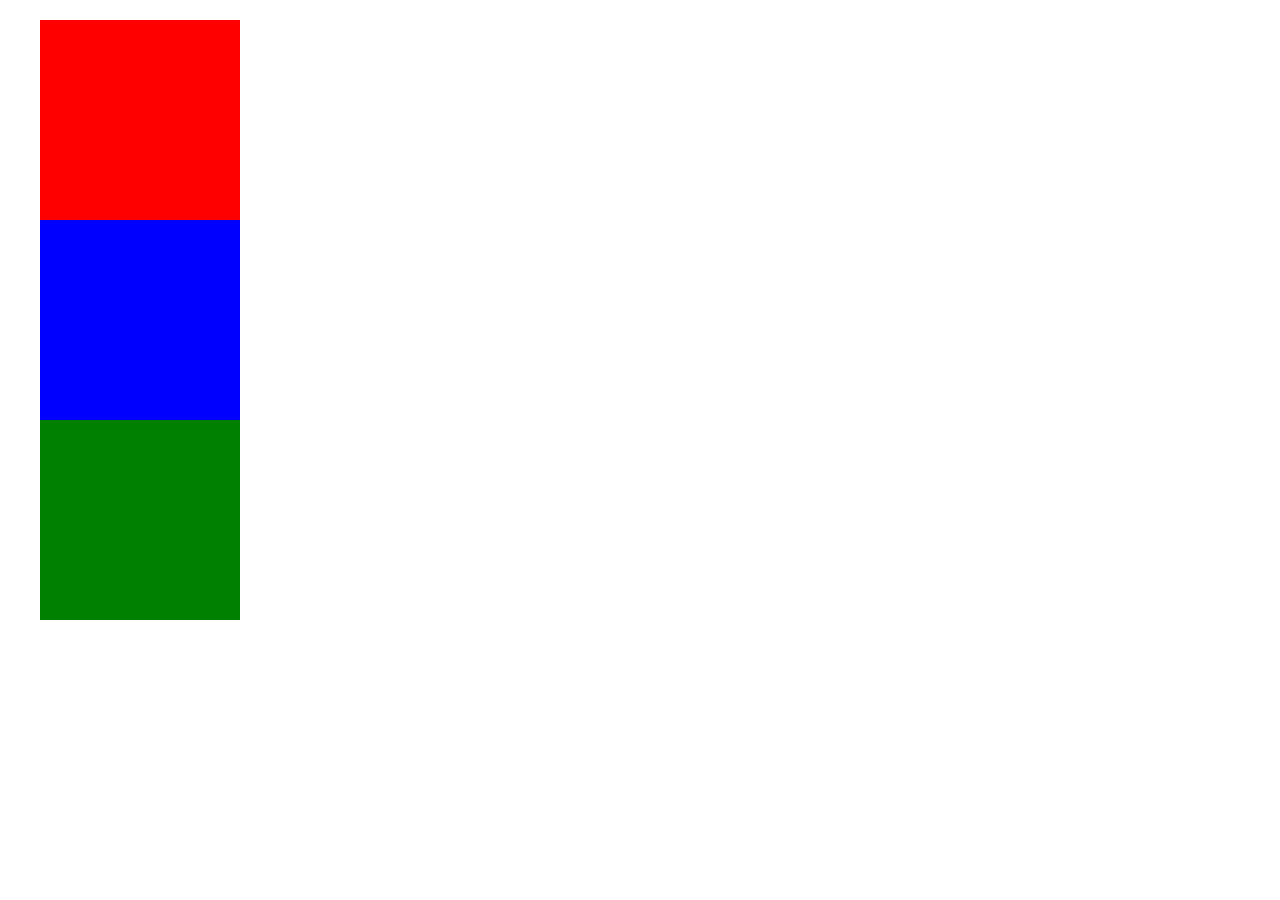
<file: index1.html>
<!DOCTYPE html>
<head>
<link rel="stylesheet" type="text/css" href="index1.css">
	<title>positioning</title>
</head>
<body>
	<div class="rojo"></div>
	<div class="azul"></div>
	<div class="verde"></div>
</body>
</file>
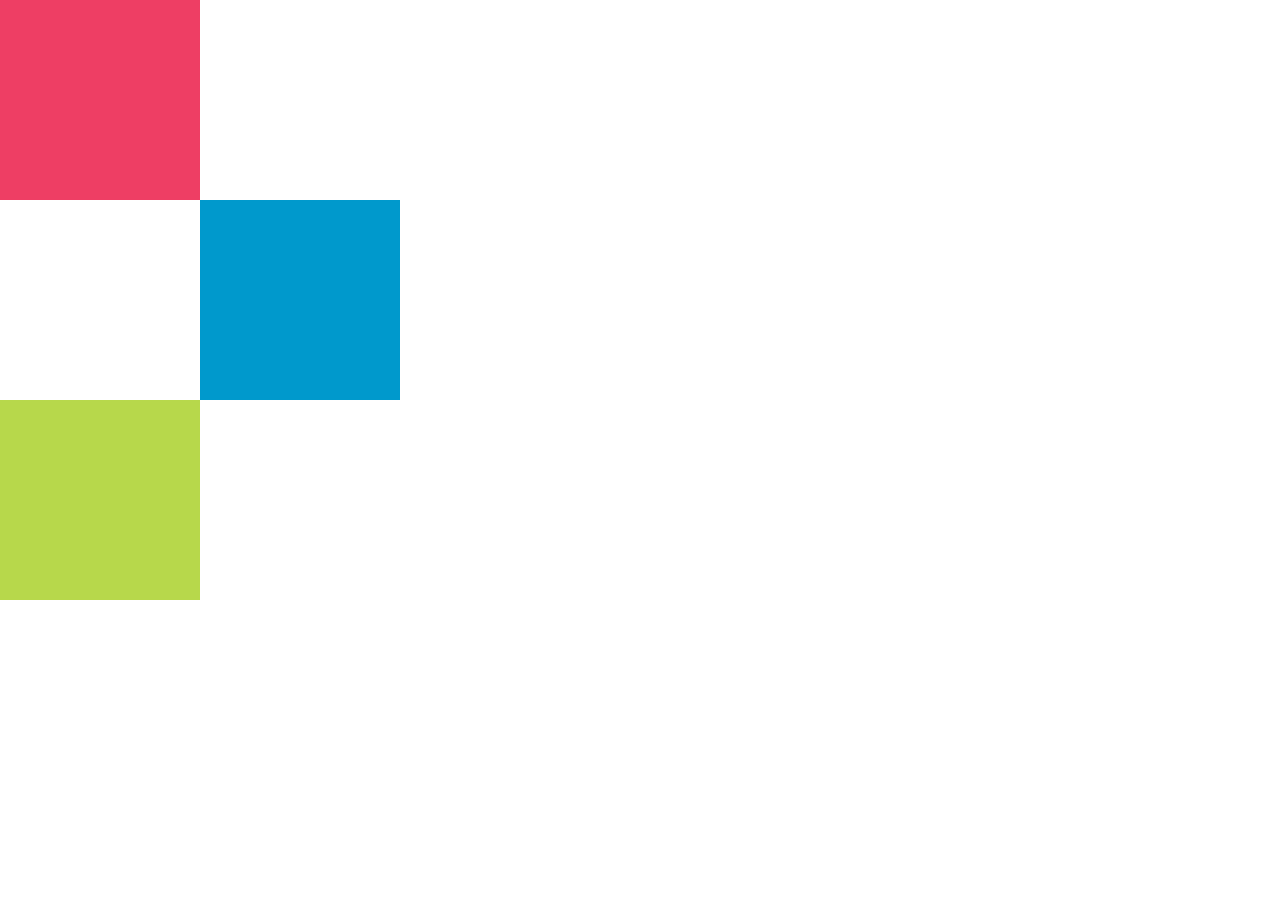
<file: index2.html>
<!DOCTYPE html>
<head>
<link rel="stylesheet" type="text/css" href="index2.css">
	<title>positioning</title>
</head>
<body>
	<div class="rojo"></div>
	<div class="azul"></div>
	<div class="verde"></div>
</body>
</file>
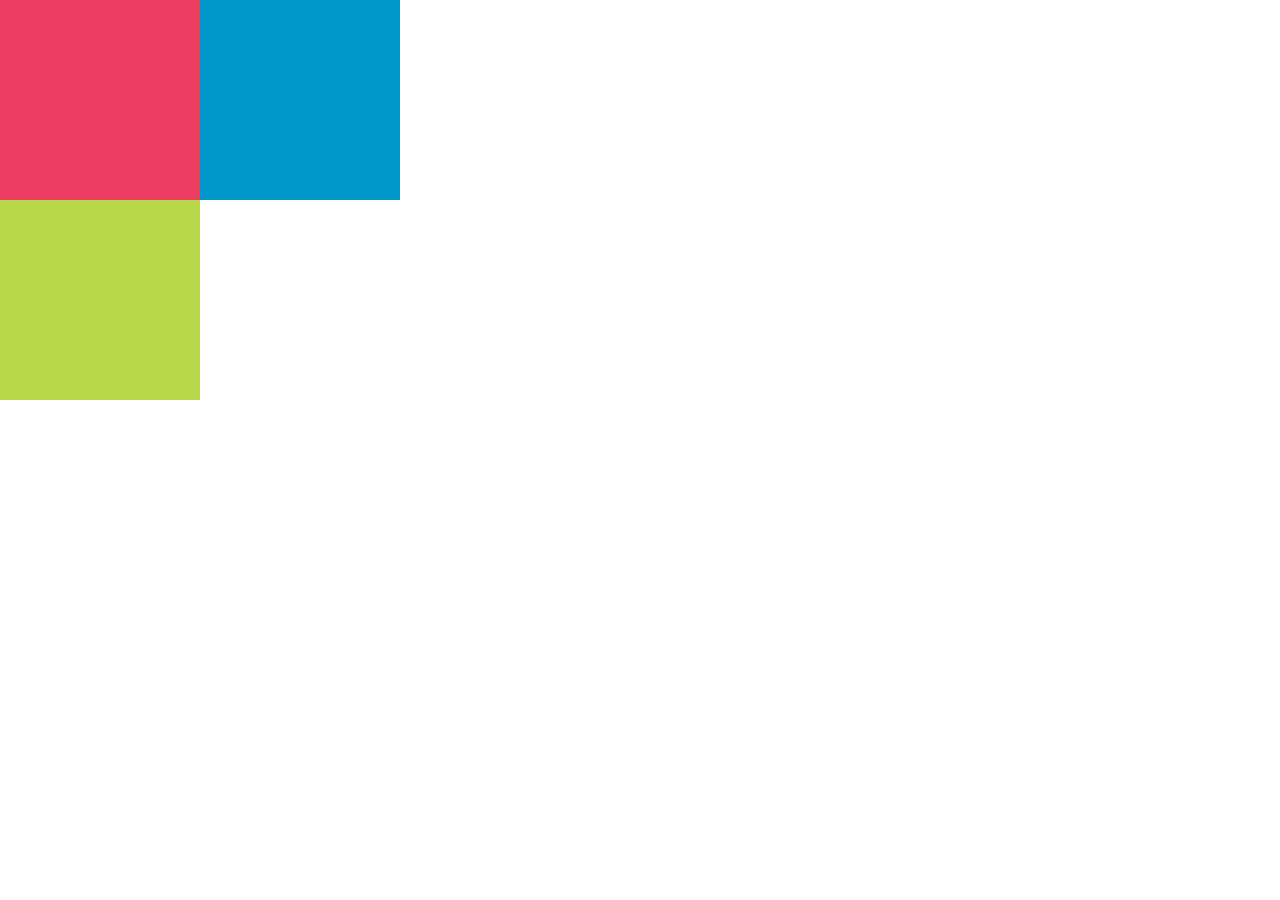
<file: index3.html>
<!DOCTYPE html>
<head>
<link rel="stylesheet" type="text/css" href="index3.css">
	<title>positioning</title>
</head>
<body>
	<div class="rojo">
	  <div class="azul"></div>
	</div>
	<div class="verde"></div>
</body>
</file>
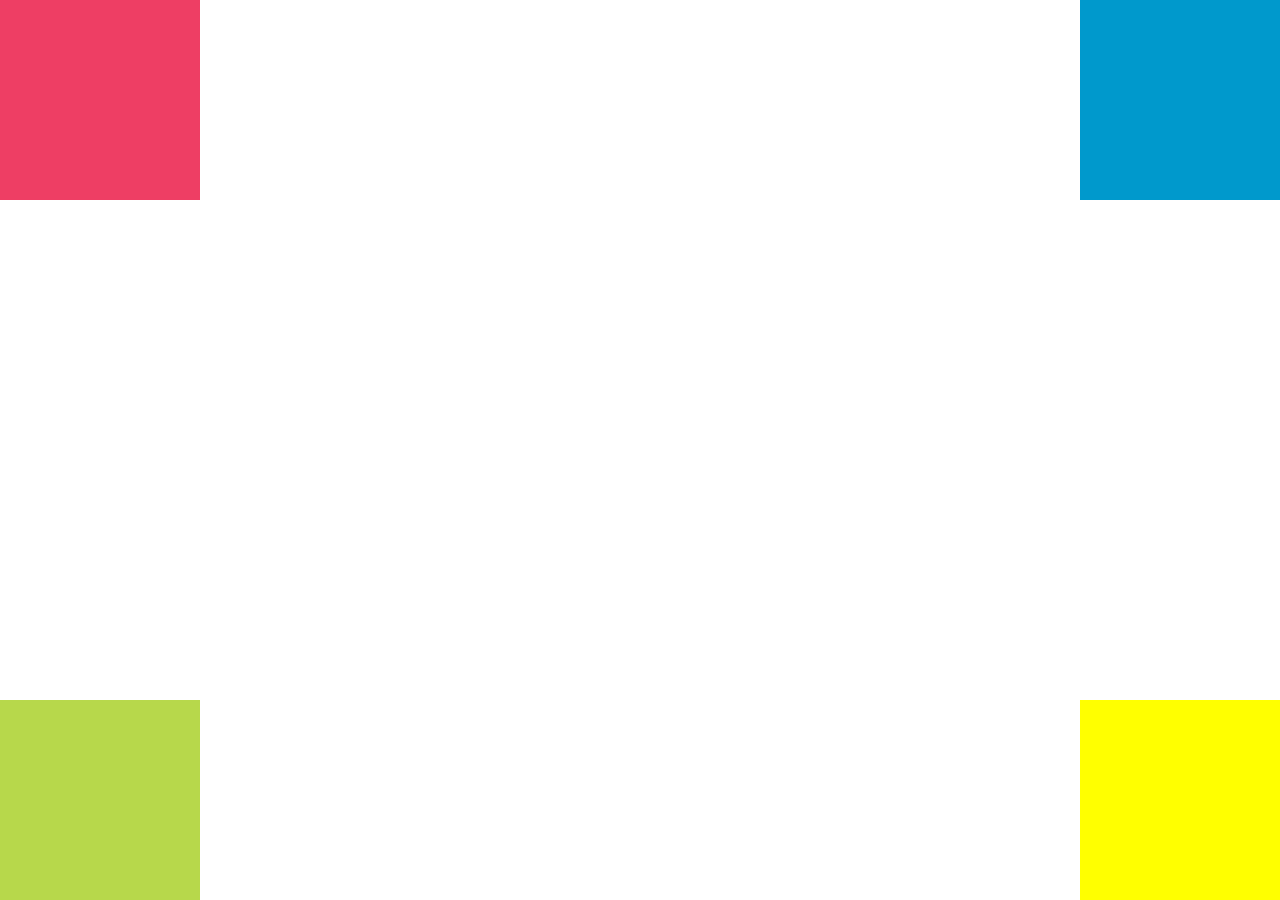
<file: index4.html>
<!DOCTYPE html>
<head>
<link rel="stylesheet" type="text/css" href="index4.css">
	<title>positioning</title>
</head>
<body>
	<div class="rojo"></div>
	  <div class="azul"></div>
	
	<div class="verde"></div>
		<div class="amarillo"></div>
	
</body>
</file>
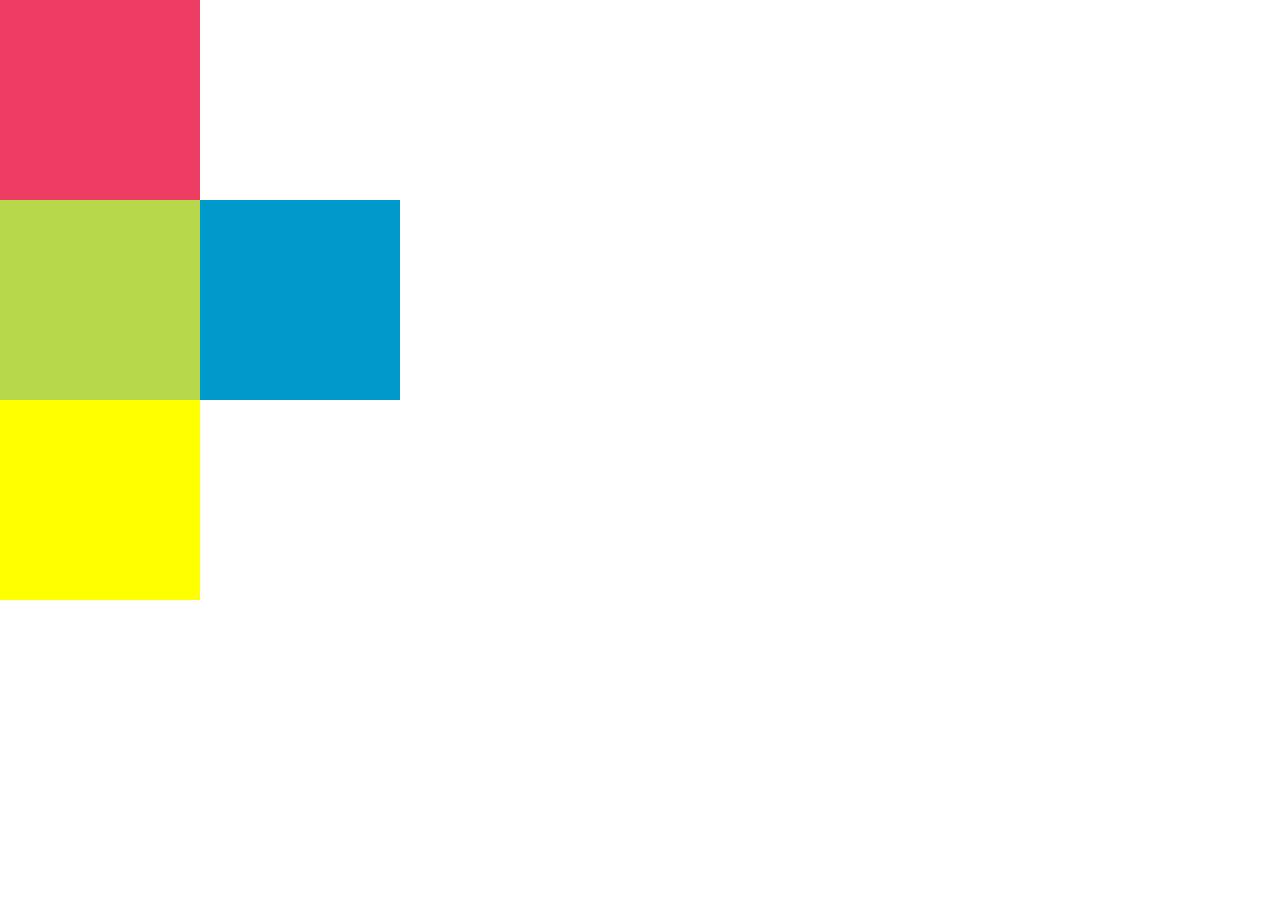
<file: index5.html>
<!DOCTYPE html>
<head>
<link rel="stylesheet" type="text/css" href="index5.css">
	<title>positioning</title>
</head>
<body>
	<div class="rojo"></div>
	  <div class="azul"></div>
	
	<div class="verde"></div>
		<div class="amarillo"></div>
	
</body>
</file>
<file: index1.css>
body div{
	width: 200px;
	height: 200px;
	position: relative;
	left: 40px;
	top: 20px;
}
body{
	margin: 0;
	padding: 0;
}
.rojo{
	background-color: red;
}
.azul{
	background-color: blue;
}
.verde{
	background-color: green;
}
</file>
<file: index2.css>
body div{
	width: 200px;
	height: 200px;
	position: relative;
}
body{
	margin: 0;
	padding: 0;
}
.rojo{
	background-color: #ee3e64;
}
.azul{
	background-color: #0099CC;
	left: 200px;
}
.verde{
	background-color: #b7d84b;
}
</file>
<file: index3.css>
body div{
	width: 200px;
	height: 200px;
	position: relative;
}
body{
	margin: 0;
	padding: 0;
}
.rojo{
	background-color: #ee3e64;
}
.azul{
	background-color: #0099CC;
	left: 200px;
}
.verde{
	background-color: #b7d84b;
}
</file>
<file: index4.css>
body div{
	width: 200px;
	height: 200px;
	position: absolute;
	}
body{
	margin: 0;
	padding: 0;
}
.rojo{
	background-color: #ee3e64;
	top: 0;
	left: 0;
}
.azul{
	background-color: #0099CC;
	right: 0;
	top: 0;

}
.verde{
	background-color: #b7d84b;
	bottom: 0;
	left: 0;
}
.amarillo{
	background-color: yellow;
	right: 0;
	bottom: 0;
}
</file>
<file: index5.css>
body div{
	width: 200px;
	height: 200px;
	}
body{
	margin: 0;
	padding: 0;
}
.rojo{
	background-color: #ee3e64;
	top: 0;
	left: 0;
}
.azul{
	background-color: #0099CC;
	position: absolute;
	left: 200px;

}
.verde{
	background-color: #b7d84b;
	bottom: 0;
	left: 0;
}
.amarillo{
	background-color: yellow;
	right: 0;
	bottom: 0;
}
</file>
